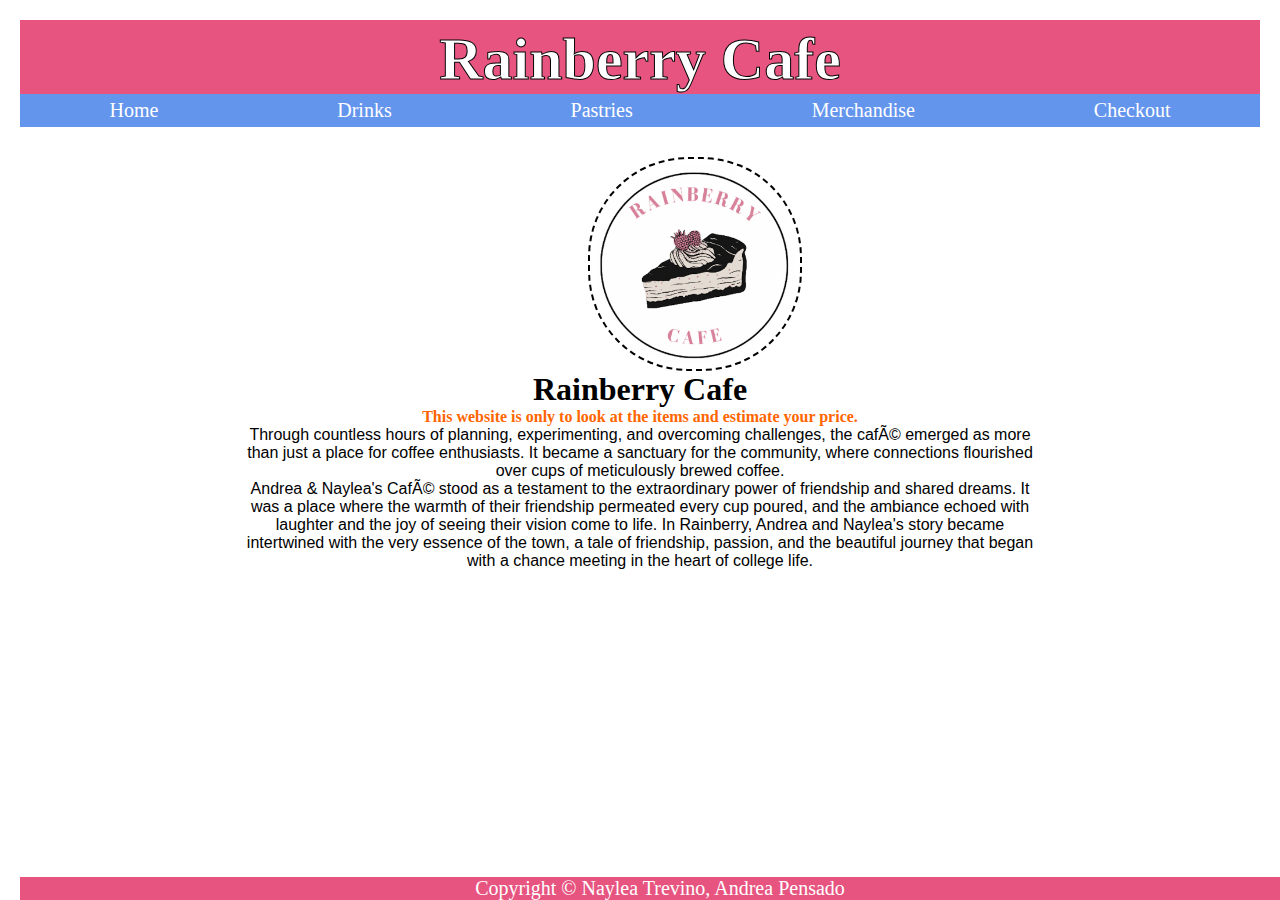
<file: index.html>
<html>
    <head>
        <title>Home</title>
        <link rel="stylesheet" href="styles.css"/>
    </head>
    <body>
        <header>
            <div class="heading">
                
                <h1>Rainberry Cafe</h1>
                </span>
            </div>
            <ul class="nav-bar">
                <li><a class="active" href="index.html">Home</a></l1>
                <li><a href="drinks.html">Drinks</a></li>
                <li><a href="Pastries.html">Pastries</a></li>
                <li><a href="Merchandise.html">Merchandise</a></li>
                <li><a href="checkout.html">Checkout</a></li>
            </ul>
        </header>
        <div class="content">
        <span style="font-family: fantasy">
            <div style="text-align: center;">
             <img src="images/Logo.png" class= "center" width="200" height="200">
            </div>
        </span>
        </div>
        <footer>
           Copyright &copy; Naylea Trevino, Andrea Pensado
        </footer>
    </body>
</html>
<!DOCTYPE html>
<html lang="en">
<head>
    <meta charset="UTF-8">
    <meta name="viewport" content="width=device-width, initial-scale=1.0">
    <title>Rainberry Cafe</title>
    <style>
        /* Center text using CSS */
        body {
            text-align: center;
        }

        /* Highlighted comment styling */
        .highlighted-comment {
            font-weight: bold;
            color: #ff6600; /* You can adjust the color as needed */
        }
    </style>
</head>
<body>
    <h1>Rainberry Cafe</h1>
    <p class="highlighted-comment">This website is only to look at the items and estimate your price.</p>
</body>
</html>
<!DOCTYPE html>
<html lang="en">
<head>
    <meta charset="UTF-8">
    <meta name="viewport" content="width=device-width, initial-scale=1.0">
    <title>Andrea & Naylea's Café</title>
    <style>
        body {
            text-align: center;
            padding: 20px; /* Add padding to prevent text from touching the sides */
        }

        /* Style for the text content */
        #story {
            max-width: 800px; /* Set a maximum width for the content */
            margin: 0 auto; /* Center the content horizontally */
            font-family: 'Arial', sans-serif; /* Add a preferred font family */
        }
    </style>
</head>
<body>
    <div id="story">
        <p>Through countless hours of planning, experimenting, and overcoming challenges, the café emerged as more than just a place for coffee enthusiasts. It became a sanctuary for the community, where connections flourished over cups of meticulously brewed coffee.</p>

        <p>Andrea & Naylea's Café stood as a testament to the extraordinary power of friendship and shared dreams. It was a place where the warmth of their friendship permeated every cup poured, and the ambiance echoed with laughter and the joy of seeing their vision come to life. In Rainberry, Andrea and Naylea's story became intertwined with the very essence of the town, a tale of friendship, passion, and the beautiful journey that began with a chance meeting in the heart of college life.</p>
    </div>
</body>
</html>
</file>
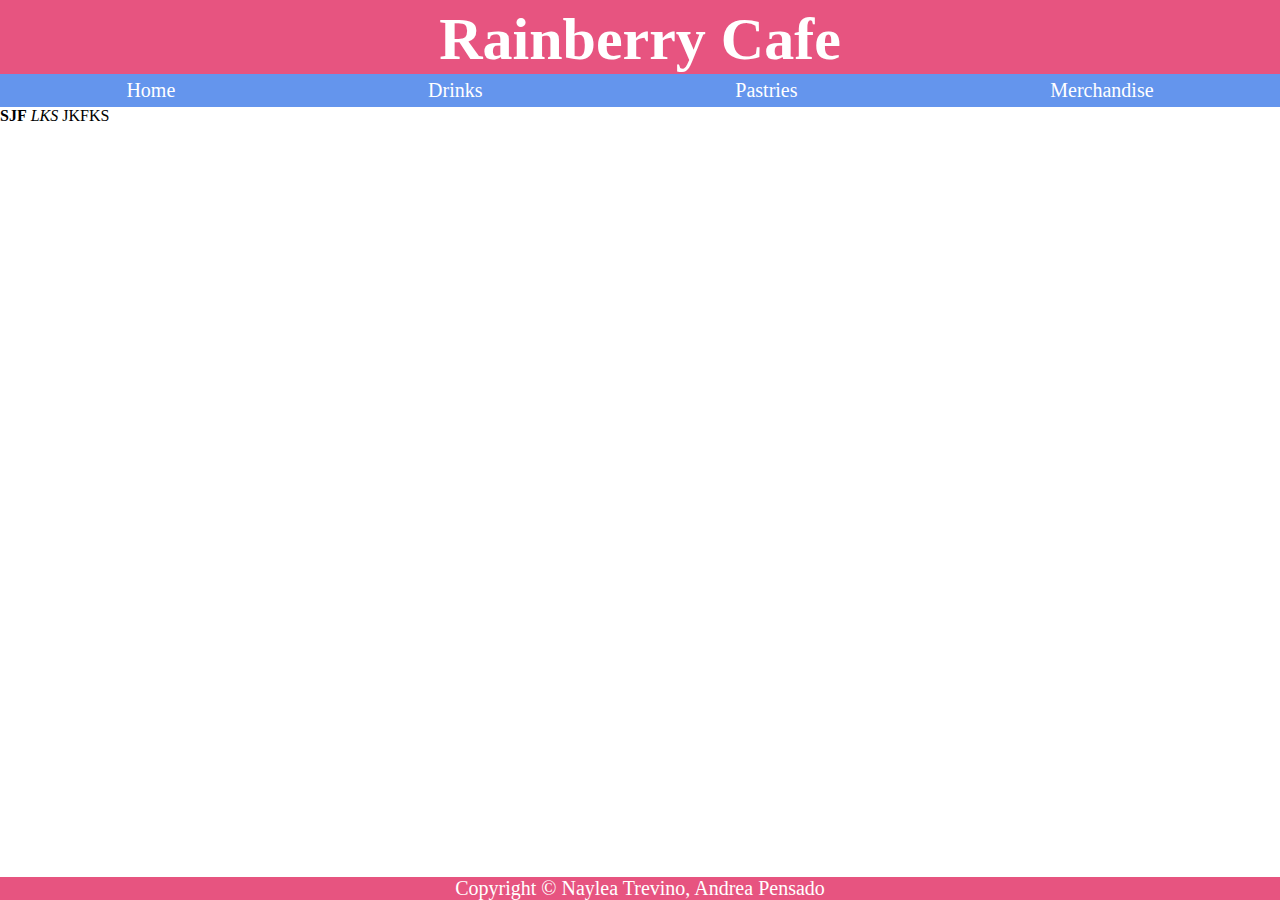
<file: Website/index.html>
<html>
    <head>
        <title>Home</title>
        <link rel="stylesheet" href="styles.css"/>
    </head>
    <body>
        <header>
            <div class="heading">
                <h1>Rainberry Cafe</h1>
            </div>
            <ul class="nav-bar">
                <li><a clasee="active" href="index.html">Home</a></l1>
                <li><a href="drinks.html">Drinks</a></li>
                <li><a href="Pastries.html">Pastries</a></li>
                <li><a href="Merchandise.html">Merchandise</a></li> 
            </ul>
        </header>
        <div class="content">
            <p><b>SJF</b> <i>LKS</i> JKFKS</p>
        </div>
        <footer>
           Copyright &copy; Naylea Trevino, Andrea Pensado
        </footer>
    </body>
</html>
</file>
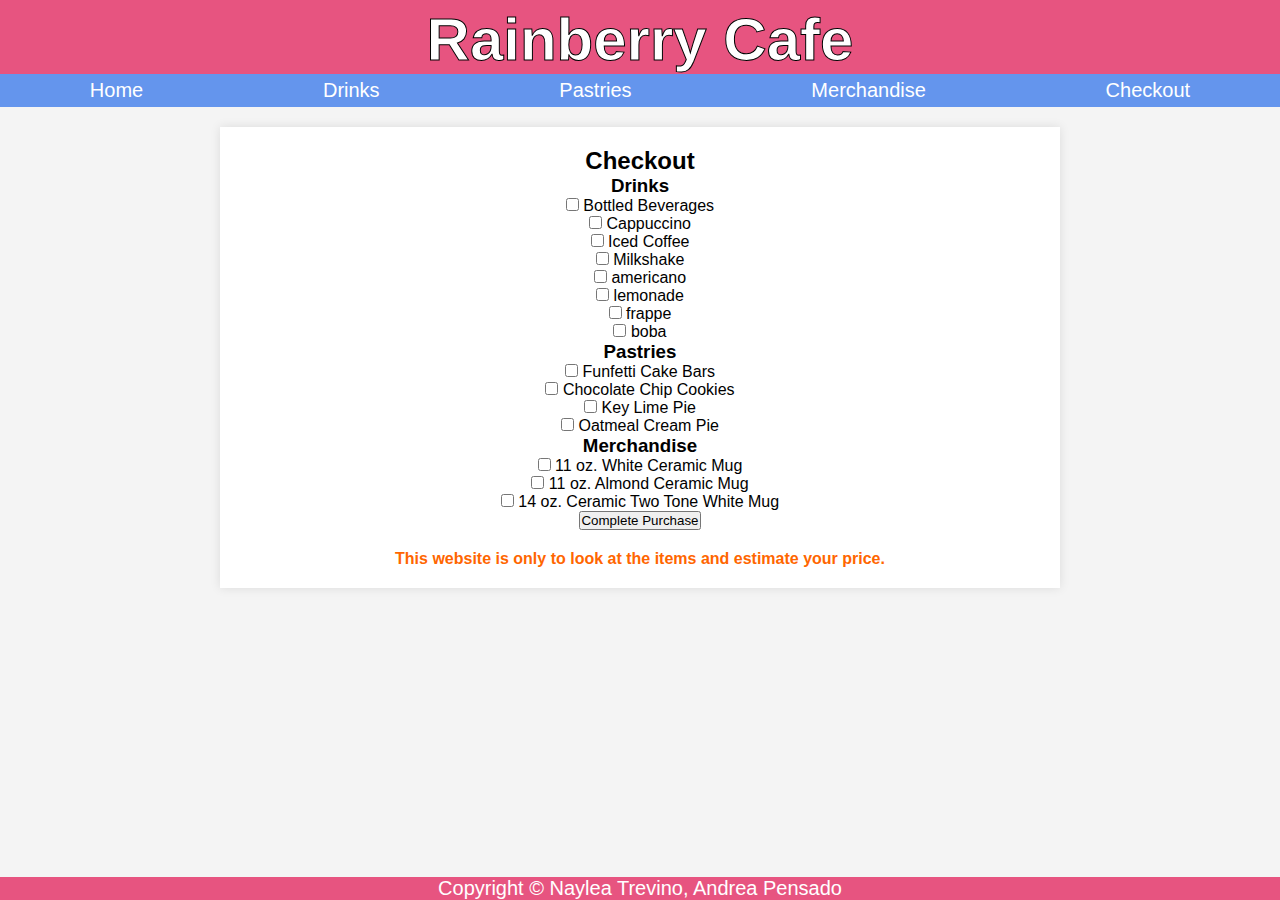
<file: checkout.html>
<html>
    <head>
        <title>Home</title>
        <link rel="stylesheet" href="styles.css"/>
    </head>
    <body>
        <header>
            <div class="heading">
                
                <h1>Rainberry Cafe</h1>
                </span>
            </div>
            <ul class="nav-bar">
                <li><a href="index.html">Home</a></l1>
                <li><a href="drinks.html">Drinks</a></li>
                <li><a href="Pastries.html">Pastries</a></li>
                <li><a href="Merchandise.html">Merchandise</a></li>
                <li><a class="active" href="checkout.html">Checkout</a></li>
            </ul>
        </header>
        <div class="content">
        <span style="font-family: fantasy">
       

        </span>
        </div>
        <footer>
           Copyright &copy; Naylea Trevino, Andrea Pensado
        </footer>
    </body>
    <!DOCTYPE html>
    <html lang="en">
    <head>
        <meta charset="UTF-8">
        <meta name="viewport" content="width=device-width, initial-scale=1.0">
        <title>Checkout Page</title>
        <style>
            body {
                font-family: Arial, sans-serif;
                margin: 0;
                padding: 0;
                background-color: #f4f4f4;
            }
            .container {
                max-width: 800px;
                margin: 20px auto;
                padding: 20px;
                background-color: #fff;
                box-shadow: 0 0 10px rgba(0, 0, 0, 0.1);
            }
            .checkout-form {
                display: grid;
                grid-gap: 10px;
            }
            #orderSummary {
                margin-top: 20px;
            }
        </style>
    </head>
    <body>
        <div class="container">
            <h2>Checkout</h2>
            <form id="checkoutForm" class="checkout-form">
                <div>
                    <h3>Drinks</h3>
                    <div>
                        <input type="checkbox" id="bottledBeverages" name="items[]" value="Bottled Beverages" data-price="3.99">
                        <label for="bottledBeverages">Bottled Beverages</label>
                    </div>
                    <div>
                        <input type="checkbox" id="cappuccino" name="items[]" value="Cappuccino" data-price="4.49">
                        <label for="cappuccino">Cappuccino</label>
                    </div>
                    <div>
                        <input type="checkbox" id="icedCoffee" name="items[]" value="Iced Coffee" data-price="3.79">
                        <label for="icedCoffee">Iced Coffee</label>
                    </div>
                    <div>
                        <input type="checkbox" id="milkshake" name="items[]" value="Milkshake" data-price="4.99">
                        <label for="milkshake">Milkshake</label>
                    <div>
                        <input type="checkbox" id="americano" name="items[]" value="americano" data-price="3.99">
                        <label for="americano">americano</label>
                    </div>
                    <div>
                        <input type="checkbox" id="lemonade" name="items[]" value="lemonade" data-price="4.49">
                        <label for="lemonade">lemonade</label>
                    </div>
                    <div>
                        <input type="checkbox" id="frappe" name="items[]" value="frappe" data-price="3.79">
                        <label for="frappe">frappe</label>
                    </div>
                    <div>
                        <input type="checkbox" id="boba" name="items[]" value="boba" data-price="4.99">
                        <label for="boba">boba</label>
                    </div>
                </div>
    
                <div>
                    <h3>Pastries</h3>
                    <div>
                        <input type="checkbox" id="funfettiCakeBars" name="items[]" value="Funfetti Cake Bars" data-price="5.99">
                        <label for="funfettiCakeBars">Funfetti Cake Bars</label>
                    </div>
                    <div>
                        <input type="checkbox" id="chocolateChipCookies" name="items[]" value="Chocolate Chip Cookies" data-price="6.49">
                        <label for="chocolateChipCookies">Chocolate Chip Cookies</label>
                    </div>
                    <div>
                        <input type="checkbox" id="keyLimePie" name="items[]" value="Key Lime Pie" data-price="5.79">
                        <label for="keyLimePie">Key Lime Pie</label>
                    </div>
                    <div>
                        <input type="checkbox" id="oatmealCreamPie" name="items[]" value="Oatmeal Cream Pie" data-price="6.99">
                        <label for="oatmealCreamPie">Oatmeal Cream Pie</label>
                    </div>
                    <!-- ... (other pastry items) ... -->
                </div>
    
                <div>
                    <h3>Merchandise</h3>
                    <div>
                        <input type="checkbox" id="whiteCeramicMug" name="items[]" value="11 oz. White Ceramic Mug" data-price="9.99">
                        <label for="whiteCeramicMug">11 oz. White Ceramic Mug</label>
                    </div>
                    <div>
                        <input type="checkbox" id="almondCeramicMug" name="items[]" value="11 oz. Almond Ceramic Mug" data-price="9.99">
                        <label for="almondCeramicMug">11 oz. Almond Ceramic Mug</label>
                    </div>
                    <div>
                        <input type="checkbox" id="twoToneWhiteMug" name="items[]" value="14 oz. Ceramic Two Tone White Mug" data-price="9.99">
                        <label for="twoToneWhiteMug">14 oz. Ceramic Two Tone White Mug</label>
                    </div>
                </div>
    
                <button type="button" onclick="processOrder()">Complete Purchase</button>
            </form>
    
            <div id="orderSummary"></div>
        </div>
    
        <script>
            function processOrder() {
                // Retrieve selected items and their prices
                const selectedItems = [];
                const checkboxes = document.querySelectorAll('input[name="items[]"]:checked');
                checkboxes.forEach((checkbox) => {
                    const itemName = checkbox.value;
                    const itemPrice = parseFloat(checkbox.getAttribute('data-price'));
                    selectedItems.push({ name: itemName, price: itemPrice });
                });
    
                // Calculate total price
                const totalPrice = selectedItems.reduce((total, item) => total + item.price, 0);
    
                // Display selected items and total price
                const orderSummaryDiv = document.getElementById('orderSummary');
                if (selectedItems.length > 0) {
                    const itemsList = selectedItems.map(item => `${item.name} - $${item.price.toFixed(2)}`).join('<br>');
                    orderSummaryDiv.innerHTML = `<h3>Order Summary:</h3><p>${itemsList}</p><p>Total: $${totalPrice.toFixed(2)}</p>`;
                } else {
                    orderSummaryDiv.innerHTML = '<p>No items selected.</p>';
                }
            }
</script>
</body>
</html>
<!DOCTYPE html>
<html lang="en">
<head>
    <meta charset="UTF-8">
    <meta name="viewport" content="width=device-width, initial-scale=1.0">
    <title>Rainberry Cafe</title>
    <style>
        /* Center text using CSS */
        body {
            text-align: center;
        }

        /* Highlighted comment styling */
        .highlighted-comment {
            font-weight: bold;
            color: #ff6600; /* You can adjust the color as needed */
        }
    </style>
</head>
<body>
    <p class="highlighted-comment">This website is only to look at the items and estimate your price.</p>
</body>
</html>
</file>
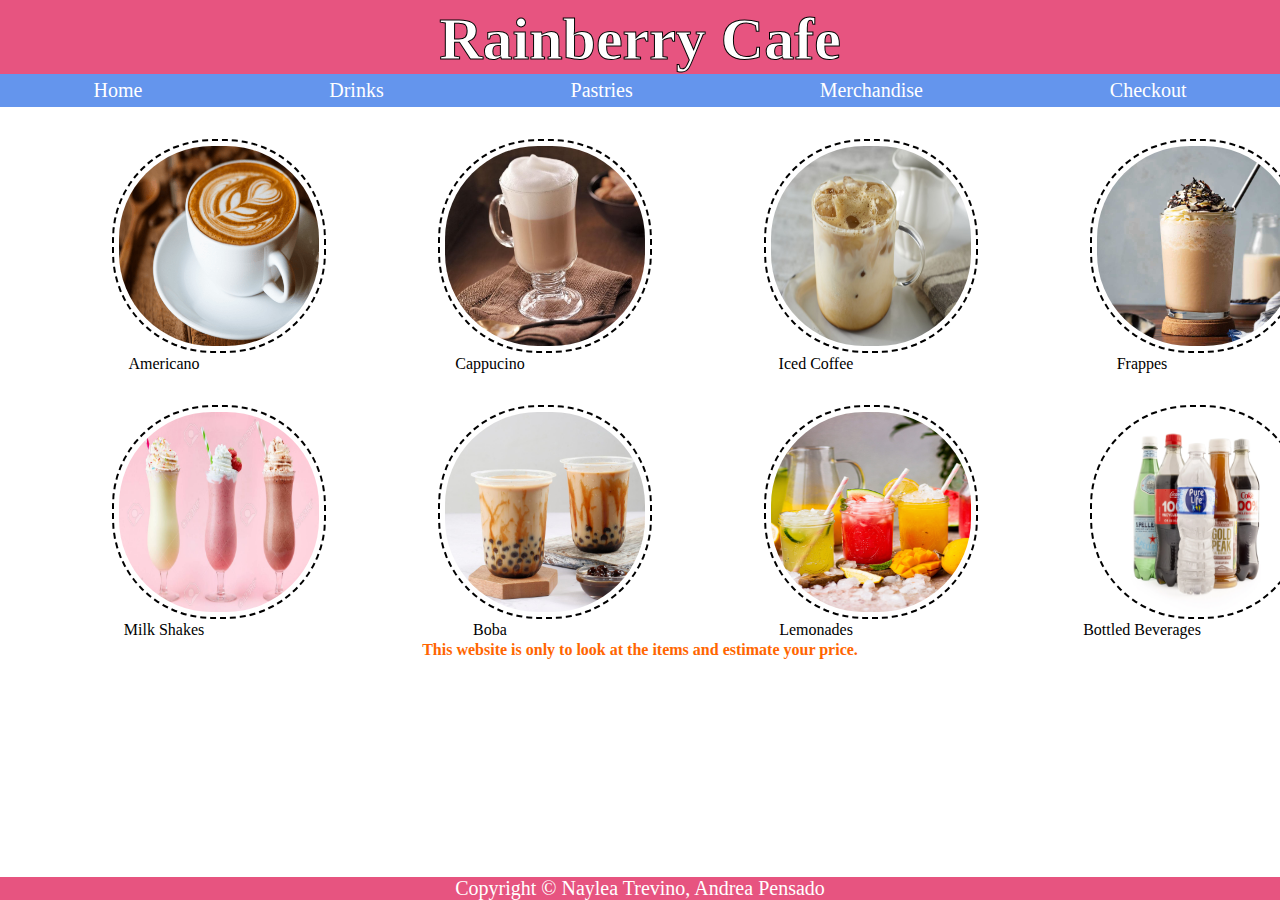
<file: drinks.html>
<html>
    <head>
        <title>Drinks</title>
        <link rel="stylesheet" href="styles.css">
    </head>
    <body>
        <header>
            <div class="heading">
                <h1>Rainberry Cafe</h1>
            </div>
            <ul class="nav-bar">
                <li><a href="index.html">Home</a></l1>
                <li><a class="active" href="drinks.html">Drinks</a></li>
                <li><a href="Pastries.html">Pastries</a></li>
                <li><a href="Merchandise.html">Merchandise</a></li>
                <li><a href="checkout.html">Checkout</a></li>
            </ul>
        </header>
        <div class="content">
            <table>
            <tr> 
            <td><img src="images/Cup-Of-Creamy-Coffee-500x375.png" width="200" height="200"></td>
            <td><img src="images/cappuccino.JPG" width="200" height="200"></td>
            <td><img src="images/Iced coffee.JPG" width="200" height="200"></td>
            <td><img src="images/frappe.JPG" width="200" height="200"></td>
            </tr>
            <tr>
            <td align="center">Americano </td>
            <td align="center">Cappucino </td>
            <td align="center">Iced Coffee </td>
            <td align="center">Frappes </td>
            </tr>
            <tr>
            <td><img src="images/Milkshakes.jpeg" width="200" height="200"></td>
            <td><img src="images/IMG_5641.JPG" width="200" height="200"></td>
            <td><img src="images/IMG_5642.JPG" width="200" height="200"></td>
            <td><img src="images/Bottled.WEBP" width="200" height="200"></td>
            </tr>
            <tr>
            <td align="center">Milk Shakes</td>
            <td align="center">Boba </td>
            <td align="center">Lemonades </td>
            <td align="center">Bottled Beverages </td>
            </tr>
            </table>
        </div>
        <footer>
           Copyright &copy; Naylea Trevino, Andrea Pensado
        </footer>
    </body>
    </html>
    <!DOCTYPE html>
<html lang="en">
<head>
    <meta charset="UTF-8">
    <meta name="viewport" content="width=device-width, initial-scale=1.0">
    <title>Rainberry Cafe</title>
    <style>
        /* Center text using CSS */
        body {
            text-align: center;
        }

        /* Highlighted comment styling */
        .highlighted-comment {
            font-weight: bold;
            color: #ff6600; /* You can adjust the color as needed */
        }
    </style>
</head>
<body>
    <p class="highlighted-comment">This website is only to look at the items and estimate your price.</p>
</body>
</html>
</file>
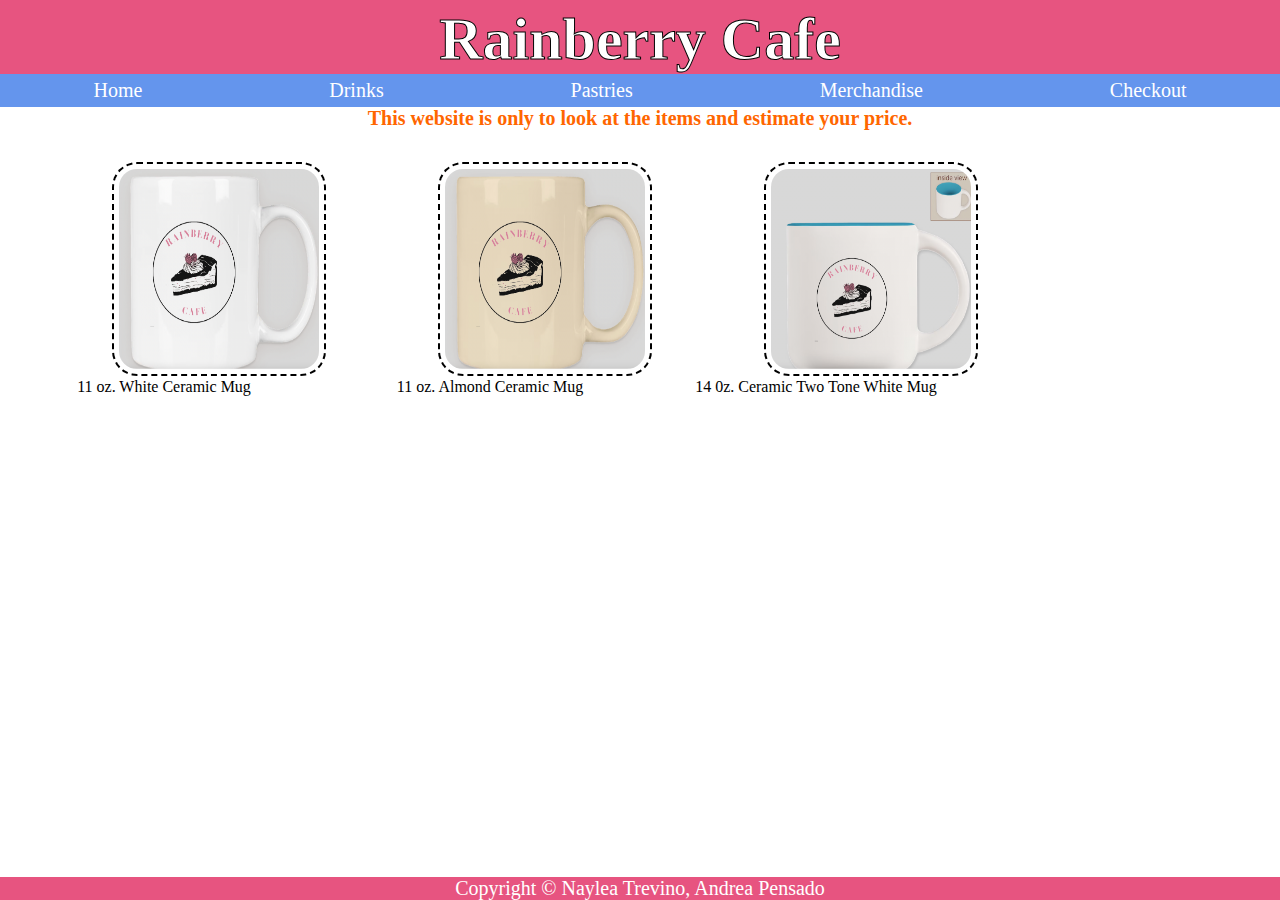
<file: Merchandise.html>
<html>
    <head> 
        <title>Merchandise</title>
        <link rel="stylesheet" href="stylesmerch.css">
    </head>
    <body>
        <header>
            <div class="heading">
                <h1>Rainberry Cafe</h1>
            </div>
            <ul class="nav-bar">
                <li><a href="index.html">Home</a></l1>
                <li><a href="drinks.html">Drinks</a></li>
                <li><a href="Pastries.html">Pastries</a></li>
                <li><a class="active" href="Merchandise.html">Merchandise</a></li>
                <li><a href="checkout.html">Checkout</a></li>
            </ul>
        </header>
        <div class="content">
            <table>
                <tr> 
                <td><img src="images/WhiteMug.png" width="200" height="200"></td> 
                <td><img src="images/CreamMug.png" width="200" height="200"></td>
                <td><img src="images/SkyBlueMug.png" width="200" height="200"></td>
                </tr>
                <tr>
                <td align="center">11 oz. White Ceramic Mug</td>
                <td align="center">11 oz. Almond Ceramic Mug </td>
                <td align="center">14 0z. Ceramic Two Tone White Mug </td>
                </tr>
        </div>
        <footer>
           Copyright &copy; Naylea Trevino, Andrea Pensado
        </footer>
    </body>
</html>
<!DOCTYPE html>
<html lang="en">
<head>
    <meta charset="UTF-8">
    <meta name="viewport" content="width=device-width, initial-scale=1.0">
    <title>Rainberry Cafe</title>
    <style>
        /* Center text using CSS */
        body {
            text-align: center;
        }

        /* Highlighted comment styling */
        .highlighted-comment {
            font-weight: bold;
            color: #ff6600; /* You can adjust the color as needed */
        }
    </style>
</head>
<body>
    <p class="highlighted-comment">This website is only to look at the items and estimate your price.</p>
</body>
</html>
</file>
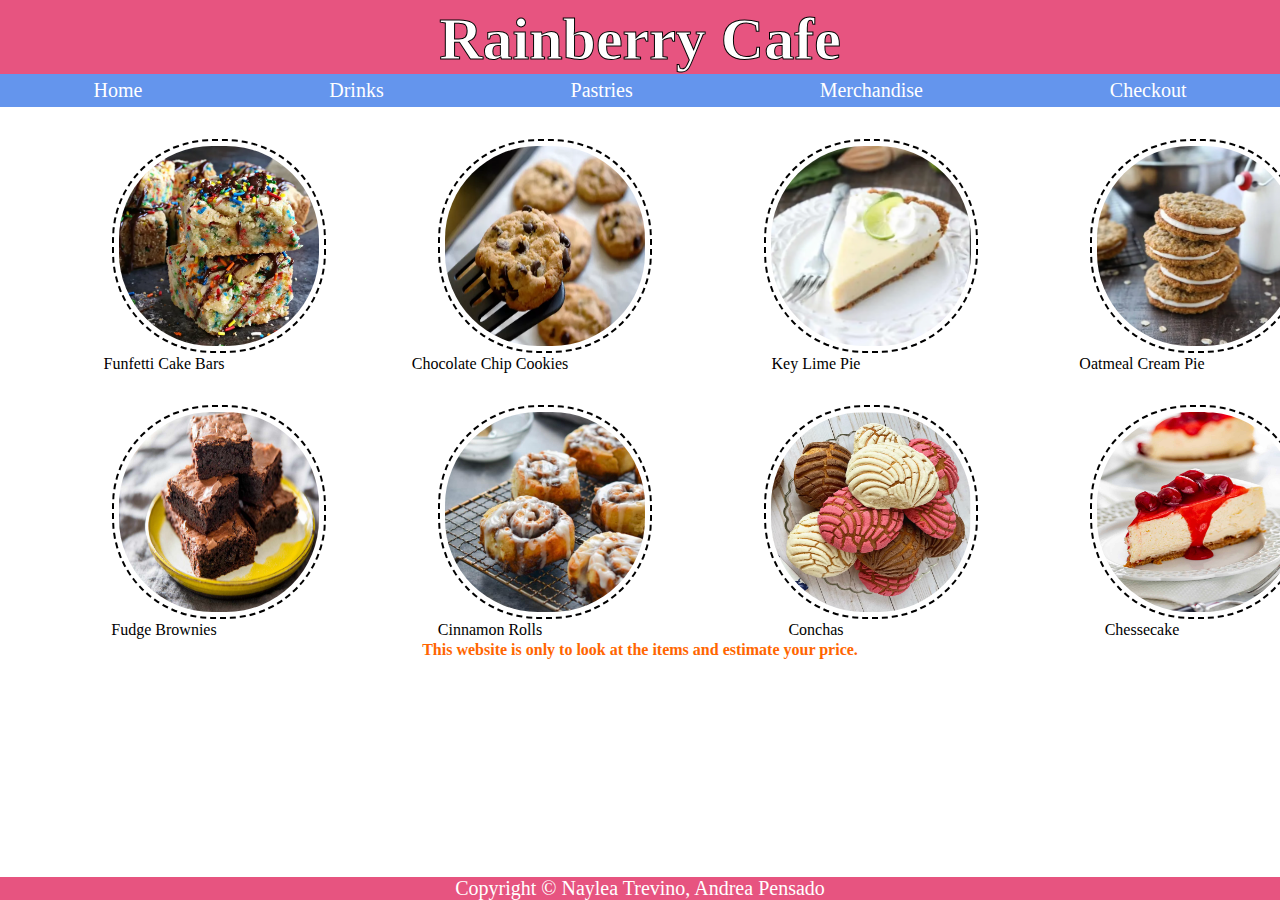
<file: Pastries.html>
<html>
    <head> 
        <title>Pastries</title>
        <link rel="stylesheet" href="styles.css">
    </head>
    <body>
        <header>
            <div class="heading">
                <h1>Rainberry Cafe</h1>
            </div>
            <ul class="nav-bar">
                <li><a href="index.html">Home</a></l1>
                <li><a href="drinks.html">Drinks</a></li>
                <li><a class="active" href="Pastries.html">Pastries</a></li>
                <li><a href="Merchandise.html">Merchandise</a></li>
                <li><a href="checkout.html">Checkout</a></li>
            </ul>
        </header>
        <div class="content">
            <table>
                <tr> 
                <td><img src="images/FunfettiCakeBars.webp" width="200" height="200"></td> 
                <td><img src="images/ChocolateChipCookies.webp" width="200" height="200"></td>
                <td><img src="images/KeyLimePie.png" width="200" height="200"></td>
                <td><img src="images/OatmealCreamPie.png" width="200" height="200"></td>
                </tr>
                <tr>
                <td align="center">Funfetti Cake Bars</td>
                <td align="center">Chocolate Chip Cookies </td>
                <td align="center">Key Lime Pie </td>
                <td align="center">Oatmeal Cream Pie </td>
                </tr>
                <td><img src="images/brownies.jpg" width="200" height="200"></td> 
                <td><img src="images/CinnamonRolls.jpeg" width="200" height="200"></td>
                <td><img src="images/Conchas.png" width="200" height="200"></td>
                <td><img src="images/cheesecake.jpeg" width="200" height="200"></td>
                </tr>
                <tr>
                <td align="center">Fudge Brownies</td>
                <td align="center">Cinnamon Rolls </td>
                <td align="center">Conchas </td>
                <td align="center">Chessecake </td>
                </tr>
                </table>
        </div>
        <footer>
           Copyright &copy; Naylea Trevino, Andrea Pensado
        </footer>
    </body>
</html>
<!DOCTYPE html>
<html lang="en">
<head>
    <meta charset="UTF-8">
    <meta name="viewport" content="width=device-width, initial-scale=1.0">
    <title>Rainberry Cafe</title>
    <style>
        /* Center text using CSS */
        body {
            text-align: center;
        }

        /* Highlighted comment styling */
        .highlighted-comment {
            font-weight: bold;
            color: #ff6600; /* You can adjust the color as needed */
        }
    </style>
</head>
<body>
    <p class="highlighted-comment">This website is only to look at the items and estimate your price.</p>
</body>
</html>
</file>
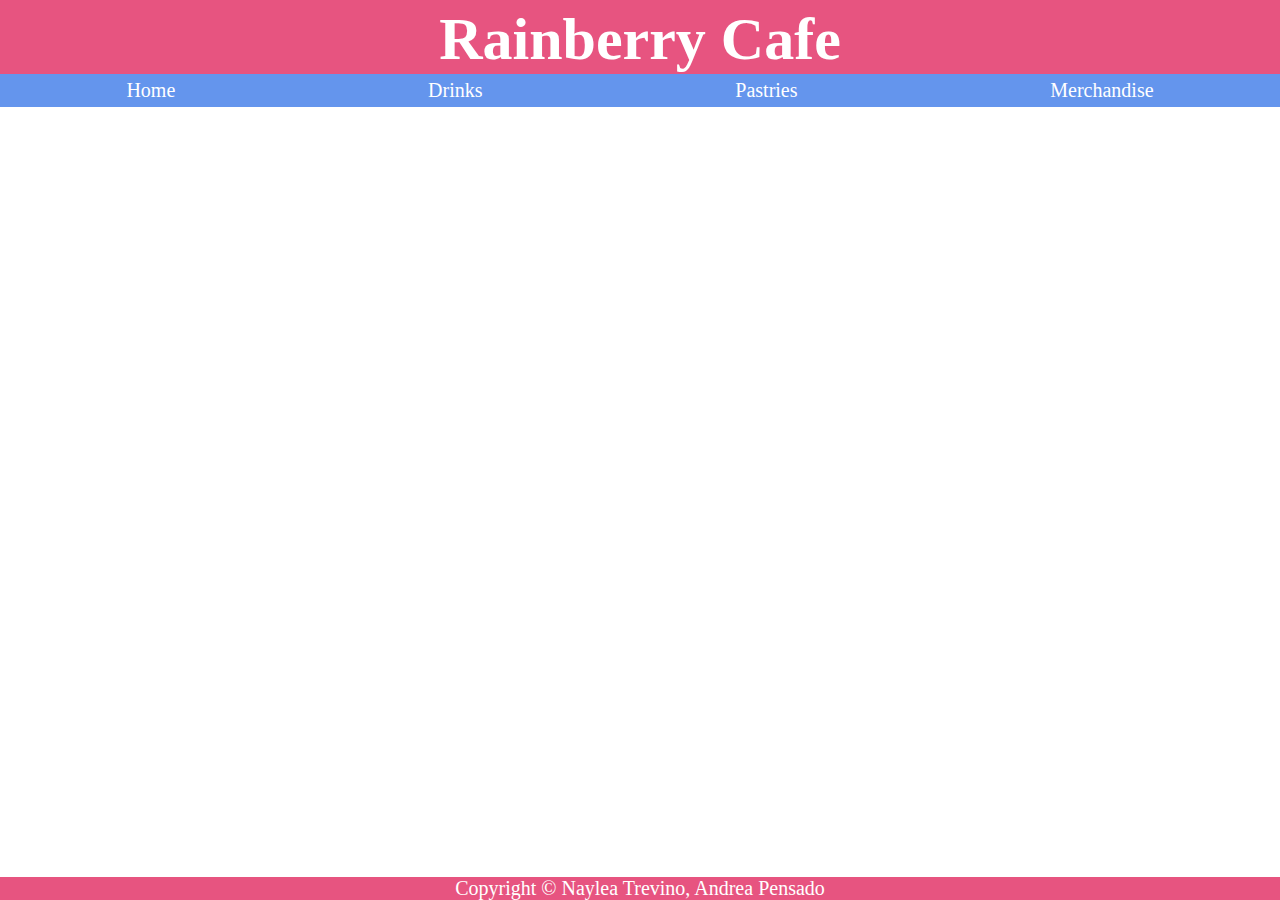
<file: Website/drinks.html>
<html>
    <head>
        <title>Drinks</title>
        <link rel="stylesheet" href="styles.css">
    </head>
    <body>
        <header>
            <div class="heading">
                <h1>Rainberry Cafe</h1>
            </div>
            <ul class="nav-bar">
                <li><a href="index.html">Home</a></l1>
                <li><a class="active" href="drinks.html">Drinks</a></li>
                <li><a href="Pastries.html">Pastries</a></li>
                <li><a href="Merchandise.html">Merchandise</a></li>
            </ul>
        </header>
        <div class="content">

        </div>
        <footer>
           Copyright &copy; Naylea Trevino, Andrea Pensado
        </footer>
    </body>
</html>
</file>
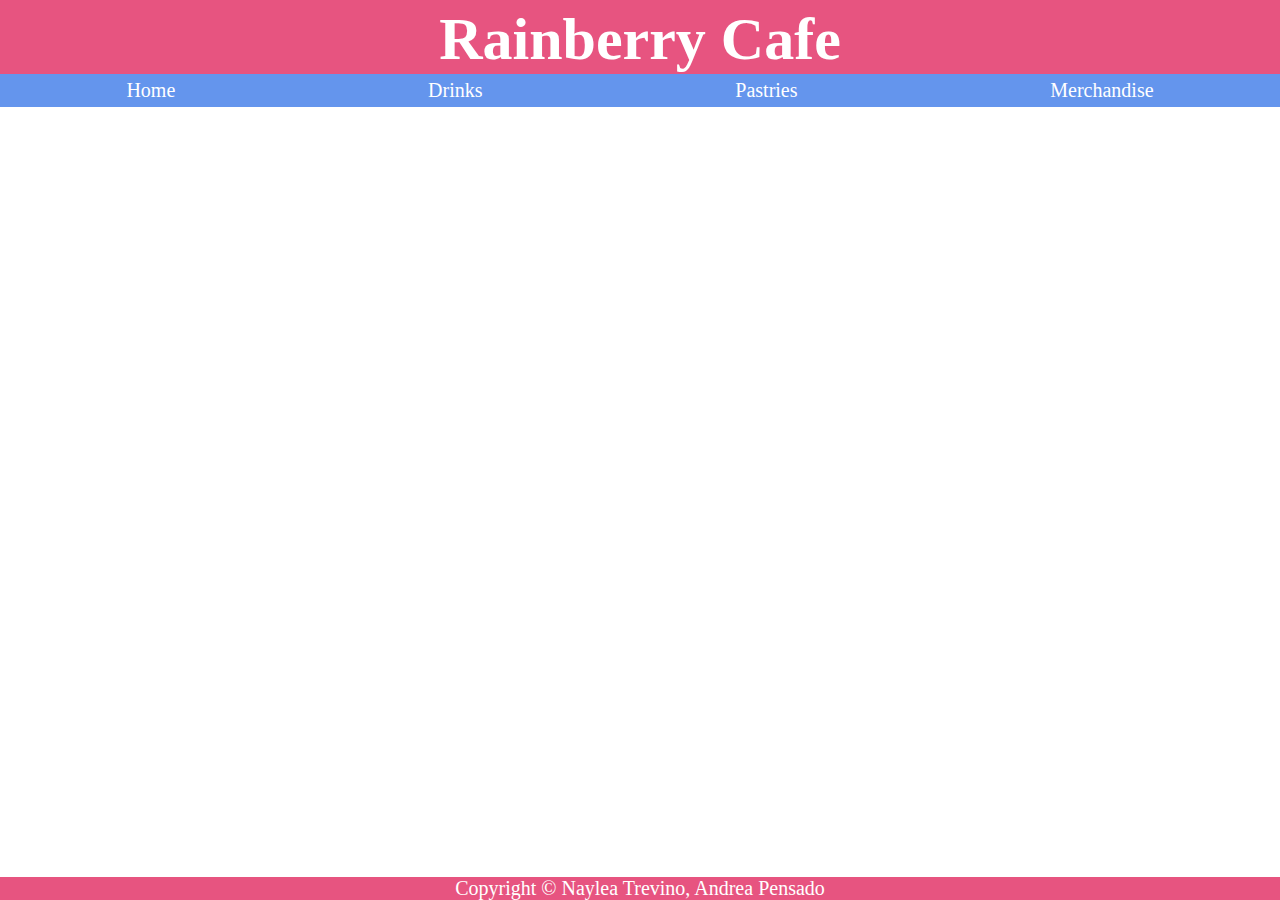
<file: Website/Merchandise.html>
<html>
    <head> 
        <title>Merchandise</title>
        <link rel="stylesheet" href="styles.css">
    </head>
    <body>
        <header>
            <div class="heading">
                <h1>Rainberry Cafe</h1>
            </div>
            <ul class="nav-bar">
                <li><a href="index.html">Home</a></l1>
                <li><a href="drinks.html">Drinks</a></li>
                <li><a href="Pastries.html">Pastries</a></li>
                <li><a class="active" href="Merchandise.html">Merchandise</a></li>
            </ul>
        </header>
        <div class="content">

        </div>
        <footer>
           Copyright &copy; Naylea Trevino, Andrea Pensado
        </footer>
    </body>
</html>
</file>
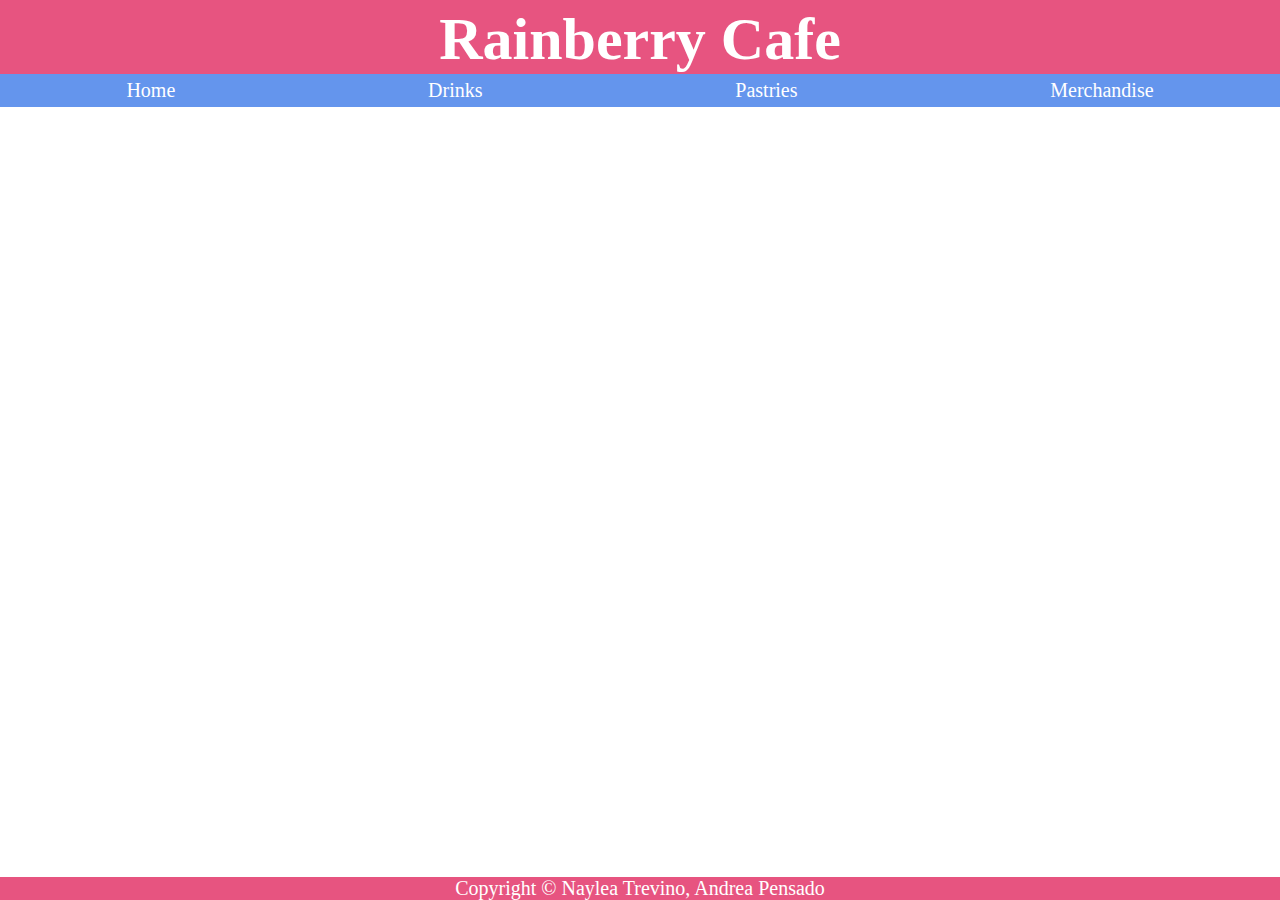
<file: Website/Pastries.html>
<html>
    <head> 
        <title>Pastries</title>
        <link rel="stylesheet" href="styles.css">
    </head>
    <body>
        <header>
            <div class="heading">
                <h1>Rainberry Cafe</h1>
            </div>
            <ul class="nav-bar">
                <li><a href="index.html">Home</a></l1>
                <li><a href="drinks.html">Drinks</a></li>
                <li><a class="active" href="Pastries.html">Pastries</a></li>
                <li><a href="Merchandise.html">Merchandise</a></li>
            </ul>
        </header>
        <div class="content">

        </div>
        <footer>
           Copyright &copy; Naylea Trevino, Andrea Pensado
        </footer>
    </body>
</html>
</file>
<file: styles.css>
*{
    margin:0px;
    padding:0px;
}
header{
    width:100%;
    align-items: center;
    background-color: #E75480;
    padding-top: 5px;
}
.heading{
    color: #ffffff;
    font-size:30px;
}
.heading h1{
    text-align: center;
    -webkit-text-stroke-color: #000000;
    -webkit-text-stroke-width: 1px;
}
.nav-bar{
    background-color: #6495ed;
    display: flex;
    justify-content: space-around;
    list-style-type: none;
    padding-bottom: 5px;
    padding-top: 5px;
    margin-bottom: 0px;
}
.nav-bar a{
    font-size: 20px;
    color: #ffffff;
}
.nav-bar .active{
    color: #ffffff;
}
a:link{
    text-decoration: none;
}
a:visted{
    text-decoration: none;
}
a:hover{
    text-decoration: underline;
}
a:active{
    text-decoration: none;
}
.content{
    width: 100%;
    font-size: 20px;
}
footer{
    width: 100%;
    text-align: center;
    font-size: 20px;
    background-color: #E75480;
    bottom:0;
    position: fixed;
    color: #ffffff;
}
.content p{
    font-size: 20px;
}
.content img{
    padding: 5px;
    margin-left: 110px;
    margin-top: 30px;
    border: #000000 2px dashed;
    border-radius: 100px;
}
.content form{
    width: max-content;
}
</file>
<file: Website/styles.css>
*{
    margin:0px;
    padding:0px;
}
header{
    width:100%;
    align-items: center;
    background-color: #E75480;
    padding-top: 5px;
}
.heading{
    color: #ffffff;
    font-size:30px;
}
.heading h1{
    text-align: center;
}
.nav-bar{
    background-color: #6495ed;
    display: flex;
    justify-content: space-around;
    list-style-type: none;
    padding-bottom: 5px;
    padding-top: 5px;
    margin-bottom: 0px;
}
.nav-bar a{
    font-size: 20px;
    color: #ffffff;
}
.nav-bar .active{
    color: #ffffff;
}
a:link{
    text-decoration: none;
}
a:visted{
    text-decoration: none;
}
a:hover{
    text-decoration: none;
}
a:active{
    text-decoration: none;
}
.content{
    width: 100%;
}
footer{
    width: 100%;
    text-align: center;
    font-size: 20px;
    background-color: #E75480;
    bottom:0;
    position: fixed;
    color: #ffffff;
}
</file>
<file: stylesmerch.css>
*{
    margin:0px;
    padding:0px;
}
header{
    width:100%;
    align-items: center;
    background-color: #E75480;
    padding-top: 5px;
}
.heading{
    color: #ffffff;
    font-size:30px;
}
.heading h1{
    text-align: center;
    -webkit-text-stroke-color: #000000;
    -webkit-text-stroke-width: 1px;
}
.nav-bar{
    background-color: #6495ed;
    display: flex;
    justify-content: space-around;
    list-style-type: none;
    padding-bottom: 5px;
    padding-top: 5px;
    margin-bottom: 0px;
}
.nav-bar a{
    font-size: 20px;
    color: #ffffff;
}
.nav-bar .active{
    color: #ffffff;
}
a:link{
    text-decoration: none;
}
a:visted{
    text-decoration: none;
}
a:hover{
    text-decoration: underline;
}
a:active{
    text-decoration: none;
}
.content{
    width: 100%;
    font-size: 20px;
}
footer{
    width: 100%;
    text-align: center;
    font-size: 20px;
    background-color: #E75480;
    bottom:0;
    position: fixed;
    color: #ffffff;
}
.content p{
    font-size: 20px;
}
.content img{
    padding: 5px;
    margin-left: 110px;
    margin-top: 30px;
    border: #000000 2px dashed;
    border-radius: 25px;
}
.content form{
    width: max-content;
}
</file>
